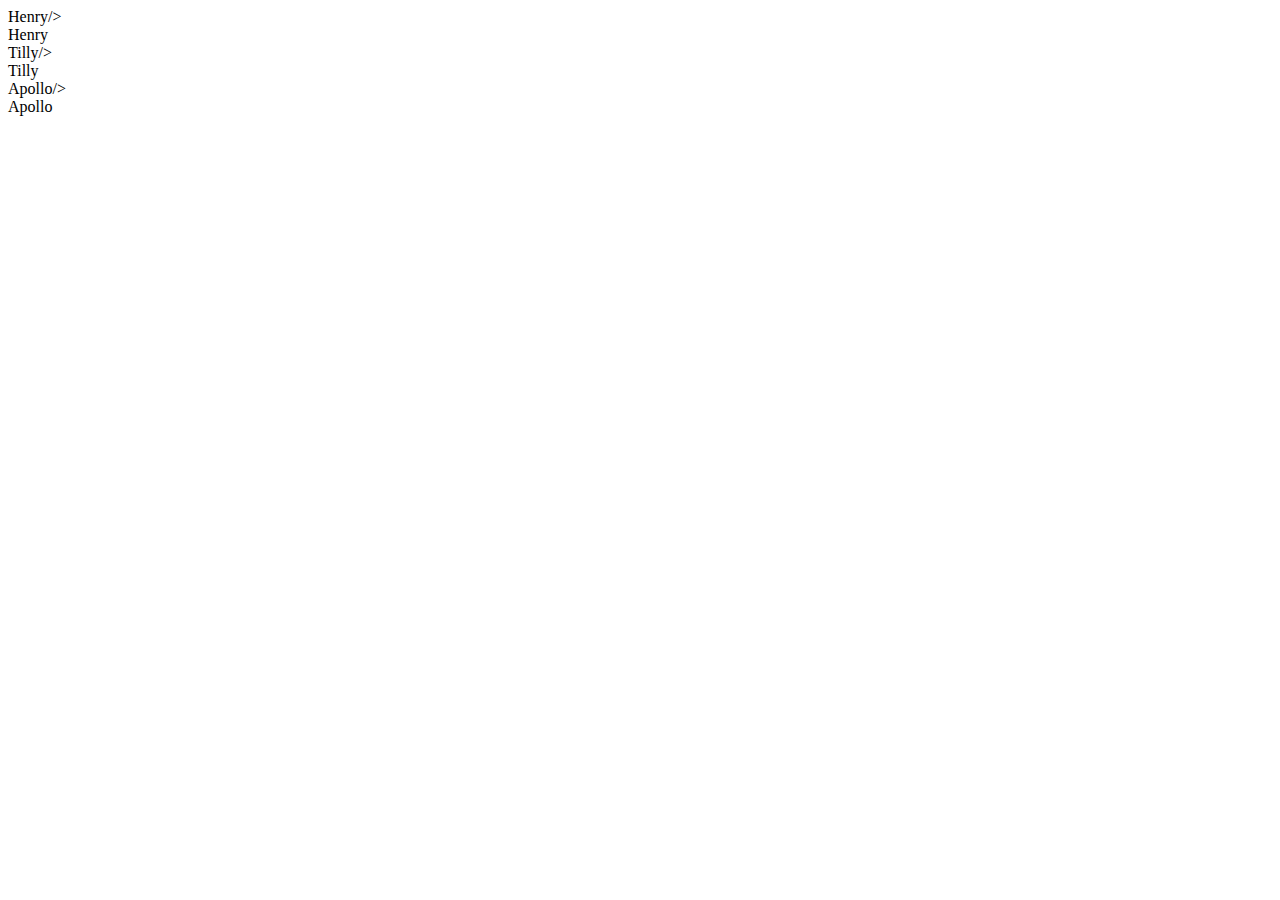
<file: Sesi 10/index.html>
<!DOCTYPE html>
<html lang="en">

<head>
    <meta charset="UTF-8">
    <meta http-equiv="X-UA-Compatible" content="IE=edge">
    <meta name="viewport" content="width=device-width, initial-scale=1.0">
    <title>Document</title>
    <script src="js/tugas1.js"></script>
    <script src="https://ajax.googleapis.com/ajax/libs/jquery/3.5.1/jquery.min.js"></script>
</head>

<body>
    <div id="output"></div>
</body>

<script>
    $(document).ready(() => {
        them_dogs.forEach(dog => {
            $("#output").append("<div>" + dog.name +"/>")
            $("#output").append("<div>" + dog.name +"</div>")
            
        });
    })
</script>

</html>
</file>
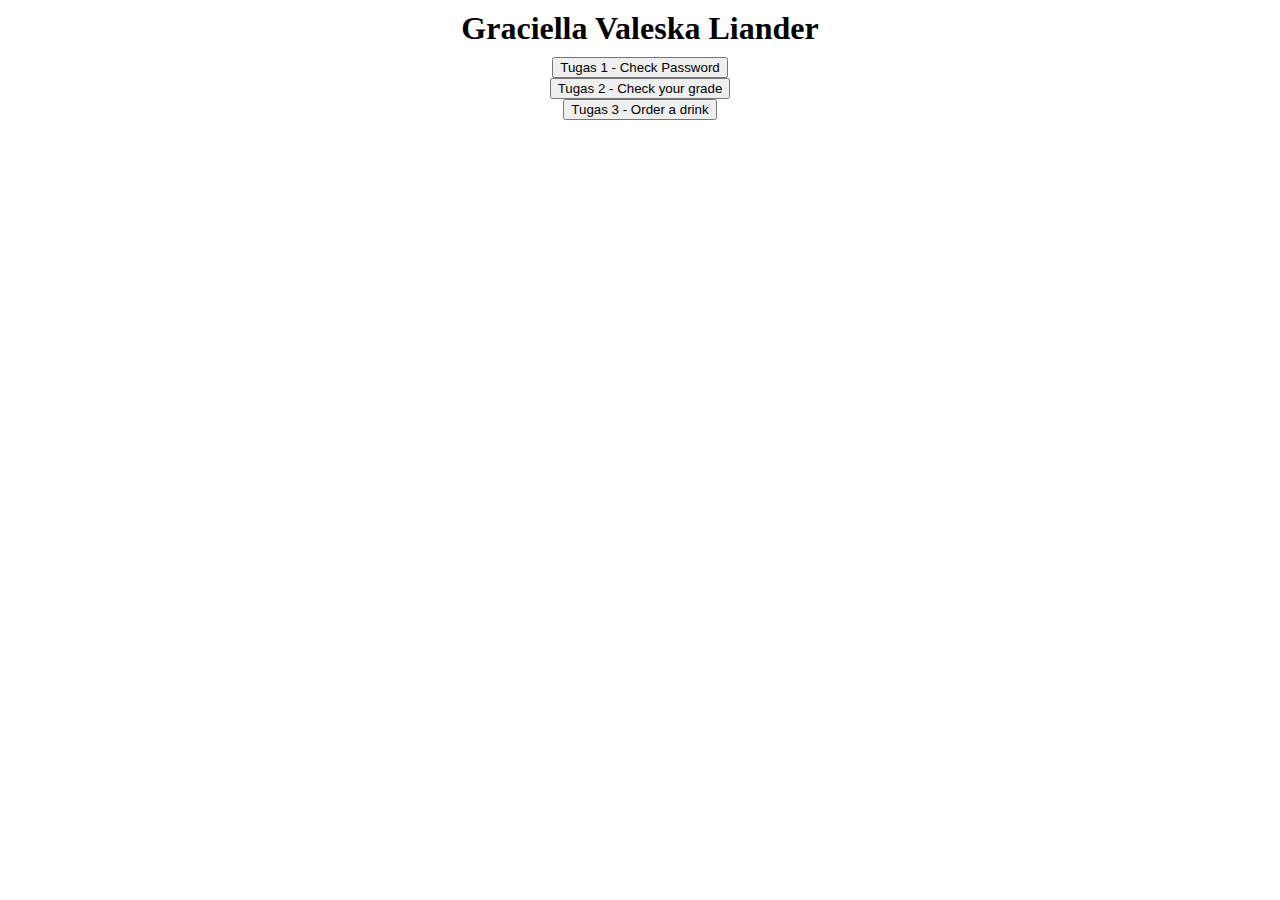
<file: Sesi 7/index.html>
<!DOCTYPE html>
<html lang="en">

<head>
    <meta charset="UTF-8">
    <meta http-equiv="X-UA-Compatible" content="IE=edge">
    <meta name="viewport" content="width=device-width, initial-scale=1.0">
    <link href="https://cdn.jsdelivr.net/npm/bootstrap@5.0.0-beta1/dist/css/bootstrap.min.css" rel="stylesheet"
        integrity="sha384-giJF6kkoqNQ00vy+HMDP7azOuL0xtbfIcaT9wjKHr8RbDVddVHyTfAAsrekwKmP1" crossorigin="anonymous">
    <script src="https://ajax.googleapis.com/ajax/libs/jquery/3.5.1/jquery.min.js"></script>
    <title>Tugas FWDB</title>
</head>

<body>
    <div class="container mt-10">
        <h1 class="center">Graciella Valeska Liander</h1>
        <div class="border border-primary p-3 m-3 rounded btn-center">
            <button type="submit" id="tugas1" class="btn btn-primary">Tugas 1 - Check Password</button>
        </div>

        <div class="border border-primary p-3 m-3 rounded btn-center">
            <button type="submit" id="tugas2" class="btn btn-primary">Tugas 2 - Check your grade</button>
        </div>

        <div class="border border-primary p-3 m-3 rounded btn-center">
            <button type="submit" id="tugas3" class="btn btn-primary">Tugas 3 - Order a drink</button>
        </div>
    </div>
</body>

<style>
    .center {
        text-align: center;
        margin: 10px;
    }
    .btn-center {
        display: flex;
        justify-content: space-around;
    }
</style>

<script>
    alert("restart");
    // Tugas 1
    $("#tugas1").click(function () {
        const password ="FWDB";
        result = window.prompt("Input password");
        if (result === password) {
            window.location = "https://www.google.com";
        } else {
            alert("Password doesn't match!");
        }
    });

    // Tugas 2
    $("#tugas2").click(function () {
        result = window.prompt("Input a number");
        if (result > 80 && result <= 100) {
            alert("Your grade is A");
        } else if (result > 60 && result <= 80) {
            alert("Your grade is B");
        } else if (result > 40 && result <= 60) {
            alert("Your grade is C");
        } else if (result <= 40) {
            alert("Your grade is D");
        } else {
            alert("Cannot calculate your grade");
        }
    })

    // Tugas 3
    $("#tugas3").click(function () {
        var name = window.prompt("Hello, What is your name");
        var gender = window.prompt("What is your gender? L/P");
        var genderValid = true;

        if (gender.toLowerCase() == "l") {
            alert("Welcome, Mr. " + name);
            gender = "Mr. "
        } else if (gender == "p") {
            alert("Welcome, Mrs. "+ name);
            gender = "Mrs. "
        } else {
            alert("Your gender is not valid");
            genderValid = false;
            location.reload();
            return;
        }

        if (genderValid) {
            var order = window.prompt("What do you want to drink?");
            if (order.toLowerCase() == "jus") {
                alert("Jus is not available");
            } else {
                alert("Okay, " + gender + name + ", " + order + " will be ready!");
            }
        }
    })
</script>

</html>
</file>
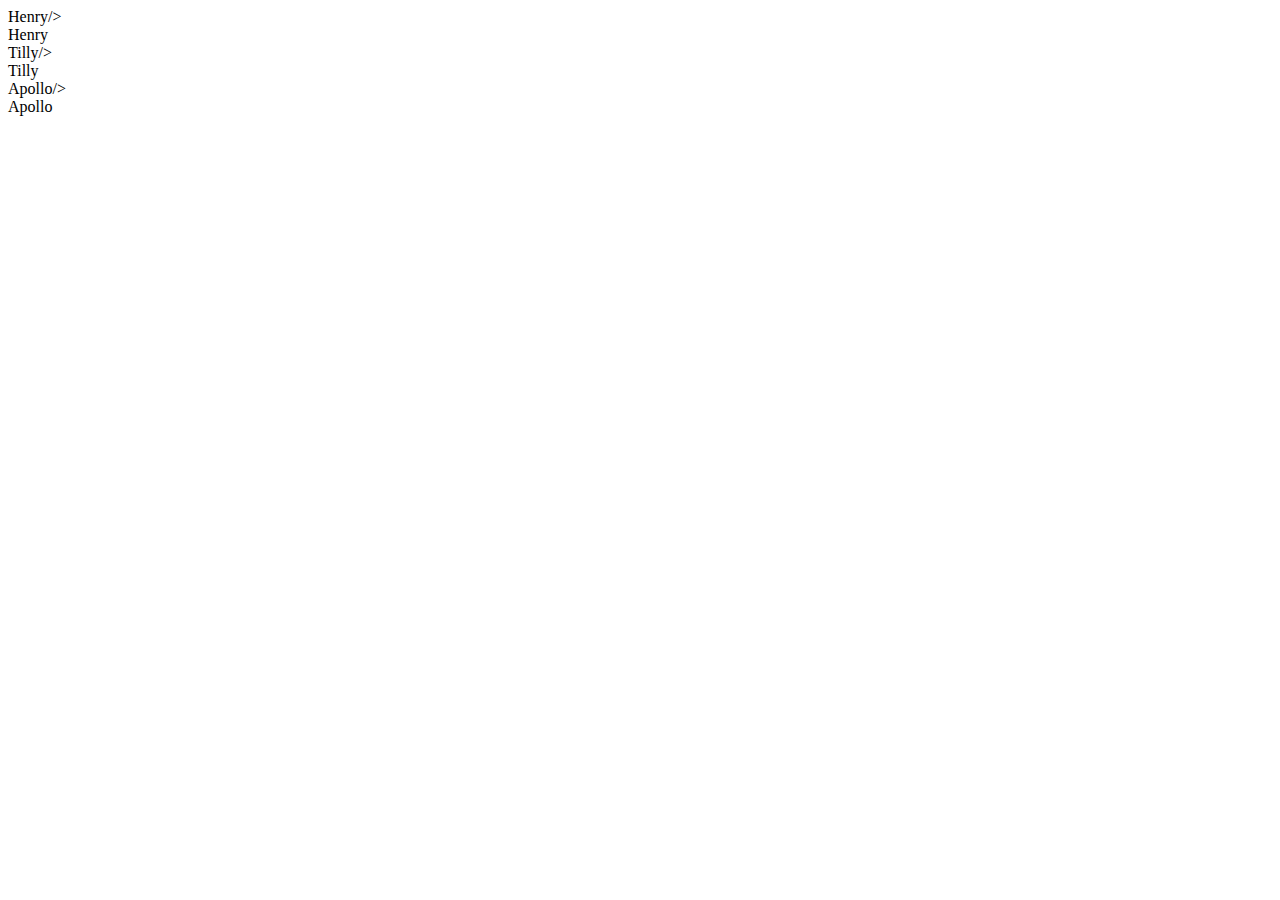
<file: Sesi/Sesi 10/index.html>
<!DOCTYPE html>
<html lang="en" translate="no">

<head>
    <meta charset="UTF-8">
    <meta http-equiv="X-UA-Compatible" content="IE=edge">
    <meta name="viewport" content="width=device-width, initial-scale=1.0">
    <title>Document</title>
    <script src="js/tugas1.js"></script>
    <script src="https://ajax.googleapis.com/ajax/libs/jquery/3.5.1/jquery.min.js"></script>
</head>

<body>
    <div id="output"></div>
</body>

<script>
    $(document).ready(() => {
        them_dogs.forEach(dog => {
            $("#output").append("<div>" + dog.name +"/>")
            $("#output").append("<div>" + dog.name +"</div>")
            
        });
    })
</script>

</html>
</file>
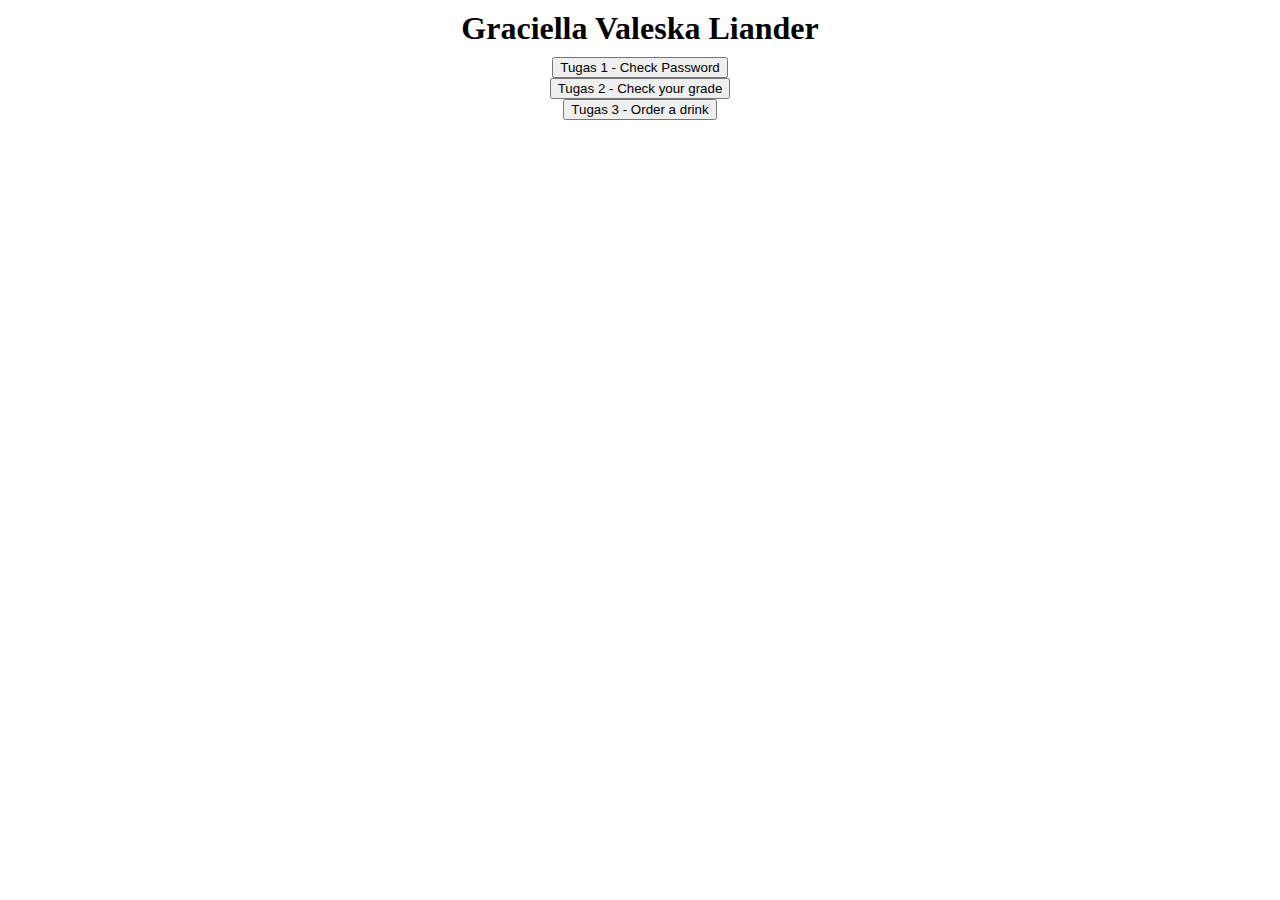
<file: Sesi/Sesi 7/index.html>
<!DOCTYPE html>
<html lang="en" translate="no">

<head>
    <meta charset="UTF-8">
    <meta http-equiv="X-UA-Compatible" content="IE=edge">
    <meta name="viewport" content="width=device-width, initial-scale=1.0">
    <link href="https://cdn.jsdelivr.net/npm/bootstrap@5.0.0-beta1/dist/css/bootstrap.min.css" rel="stylesheet"
        integrity="sha384-giJF6kkoqNQ00vy+HMDP7azOuL0xtbfIcaT9wjKHr8RbDVddVHyTfAAsrekwKmP1" crossorigin="anonymous">
    <script src="https://ajax.googleapis.com/ajax/libs/jquery/3.5.1/jquery.min.js"></script>
    <title>Tugas FWDB</title>
</head>

<body>
    <div class="container mt-10">
        <h1 class="center">Graciella Valeska Liander</h1>
        <div class="border border-primary p-3 m-3 rounded btn-center">
            <button type="submit" id="tugas1" class="btn btn-primary">Tugas 1 - Check Password</button>
        </div>

        <div class="border border-primary p-3 m-3 rounded btn-center">
            <button type="submit" id="tugas2" class="btn btn-primary">Tugas 2 - Check your grade</button>
        </div>

        <div class="border border-primary p-3 m-3 rounded btn-center">
            <button type="submit" id="tugas3" class="btn btn-primary">Tugas 3 - Order a drink</button>
        </div>
    </div>
</body>

<style>
    .center {
        text-align: center;
        margin: 10px;
    }
    .btn-center {
        display: flex;
        justify-content: space-around;
    }
</style>

<script>
    alert("restart");
    // Tugas 1
    $("#tugas1").click(function () {
        const password ="FWDB";
        result = window.prompt("Input password");
        if (result === password) {
            window.location = "https://www.google.com";
        } else {
            alert("Password doesn't match!");
        }
    });

    // Tugas 2
    $("#tugas2").click(function () {
        result = window.prompt("Input a number");
        if (result > 80 && result <= 100) {
            alert("Your grade is A");
        } else if (result > 60 && result <= 80) {
            alert("Your grade is B");
        } else if (result > 40 && result <= 60) {
            alert("Your grade is C");
        } else if (result <= 40) {
            alert("Your grade is D");
        } else {
            alert("Cannot calculate your grade");
        }
    })

    // Tugas 3
    $("#tugas3").click(function () {
        var name = window.prompt("Hello, What is your name");
        var gender = window.prompt("What is your gender? L/P");
        var genderValid = true;

        if (gender.toLowerCase() == "l") {
            alert("Welcome, Mr. " + name);
            gender = "Mr. "
        } else if (gender == "p") {
            alert("Welcome, Mrs. "+ name);
            gender = "Mrs. "
        } else {
            alert("Your gender is not valid");
            genderValid = false;
            location.reload();
            return;
        }

        if (genderValid) {
            var order = window.prompt("What do you want to drink?");
            if (order.toLowerCase() == "jus") {
                alert("Jus is not available");
            } else {
                alert("Okay, " + gender + name + ", " + order + " will be ready!");
            }
        }
    })
</script>

</html>
</file>
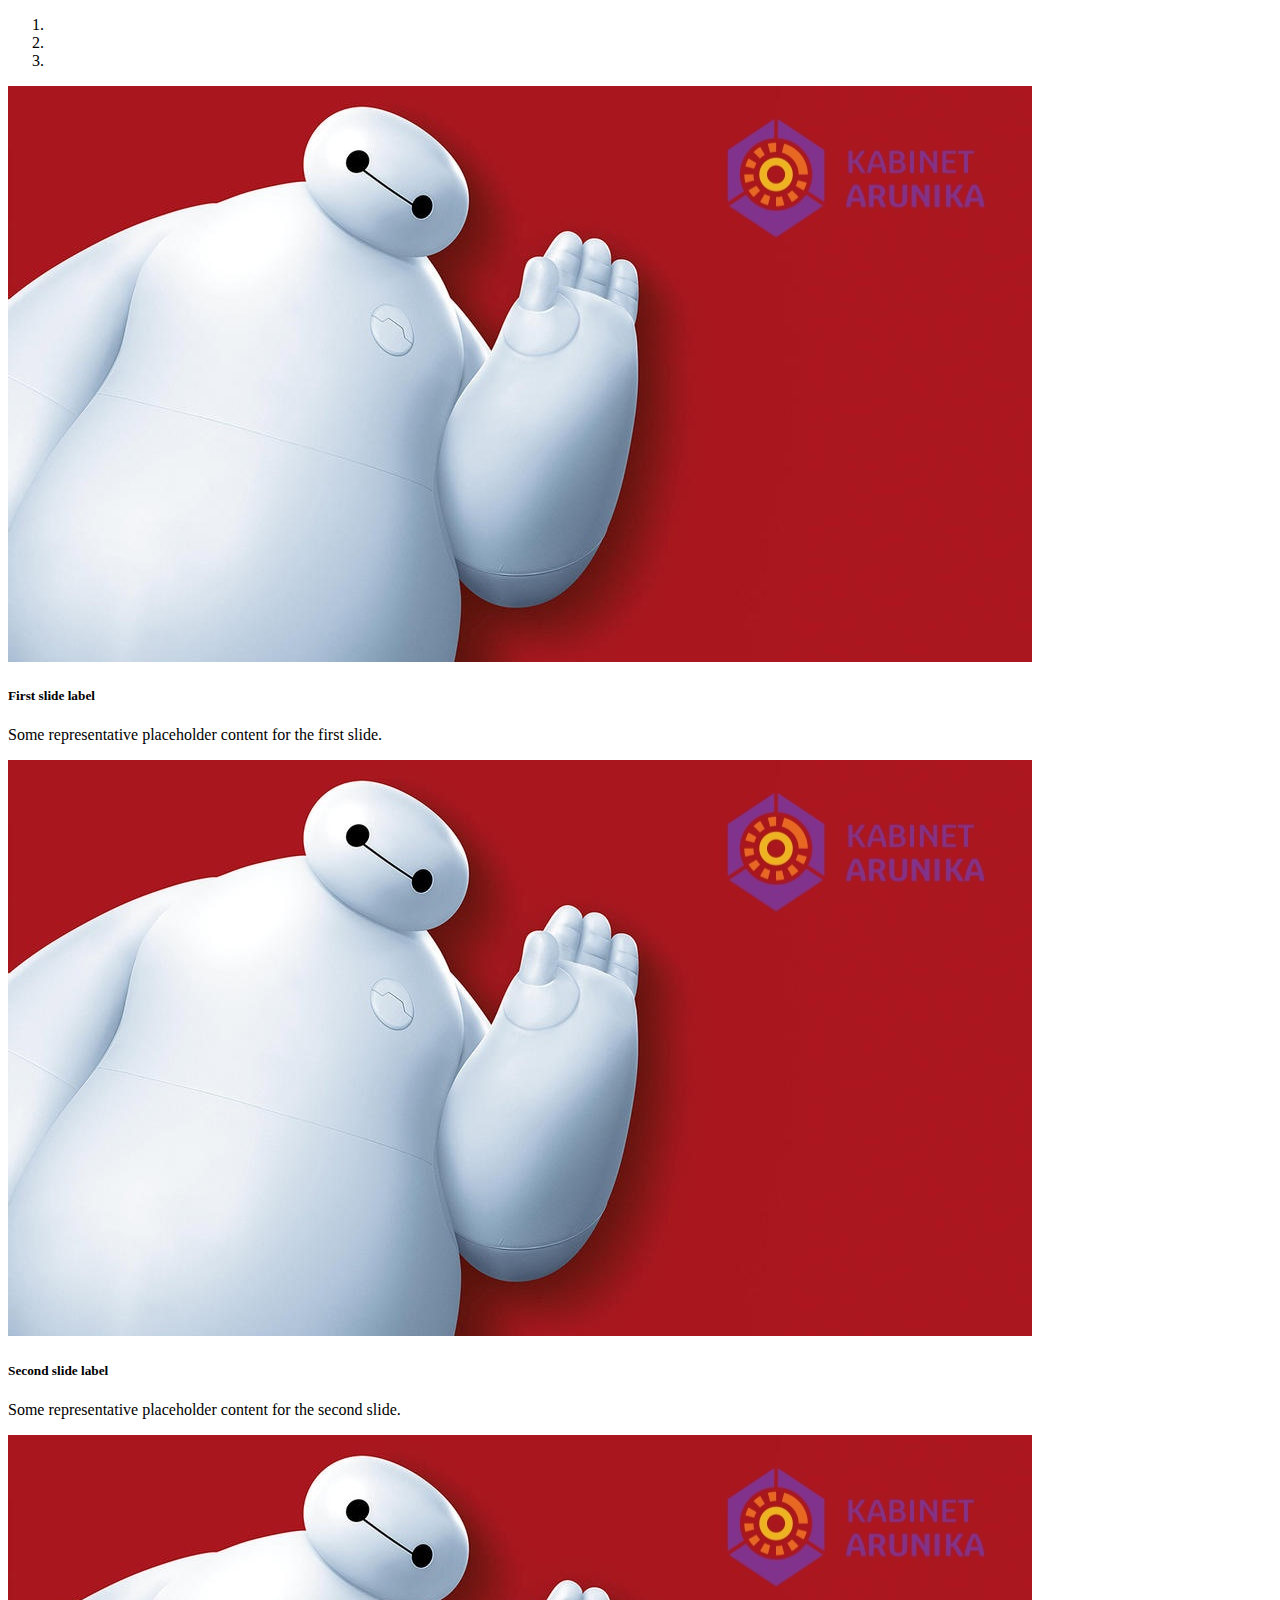
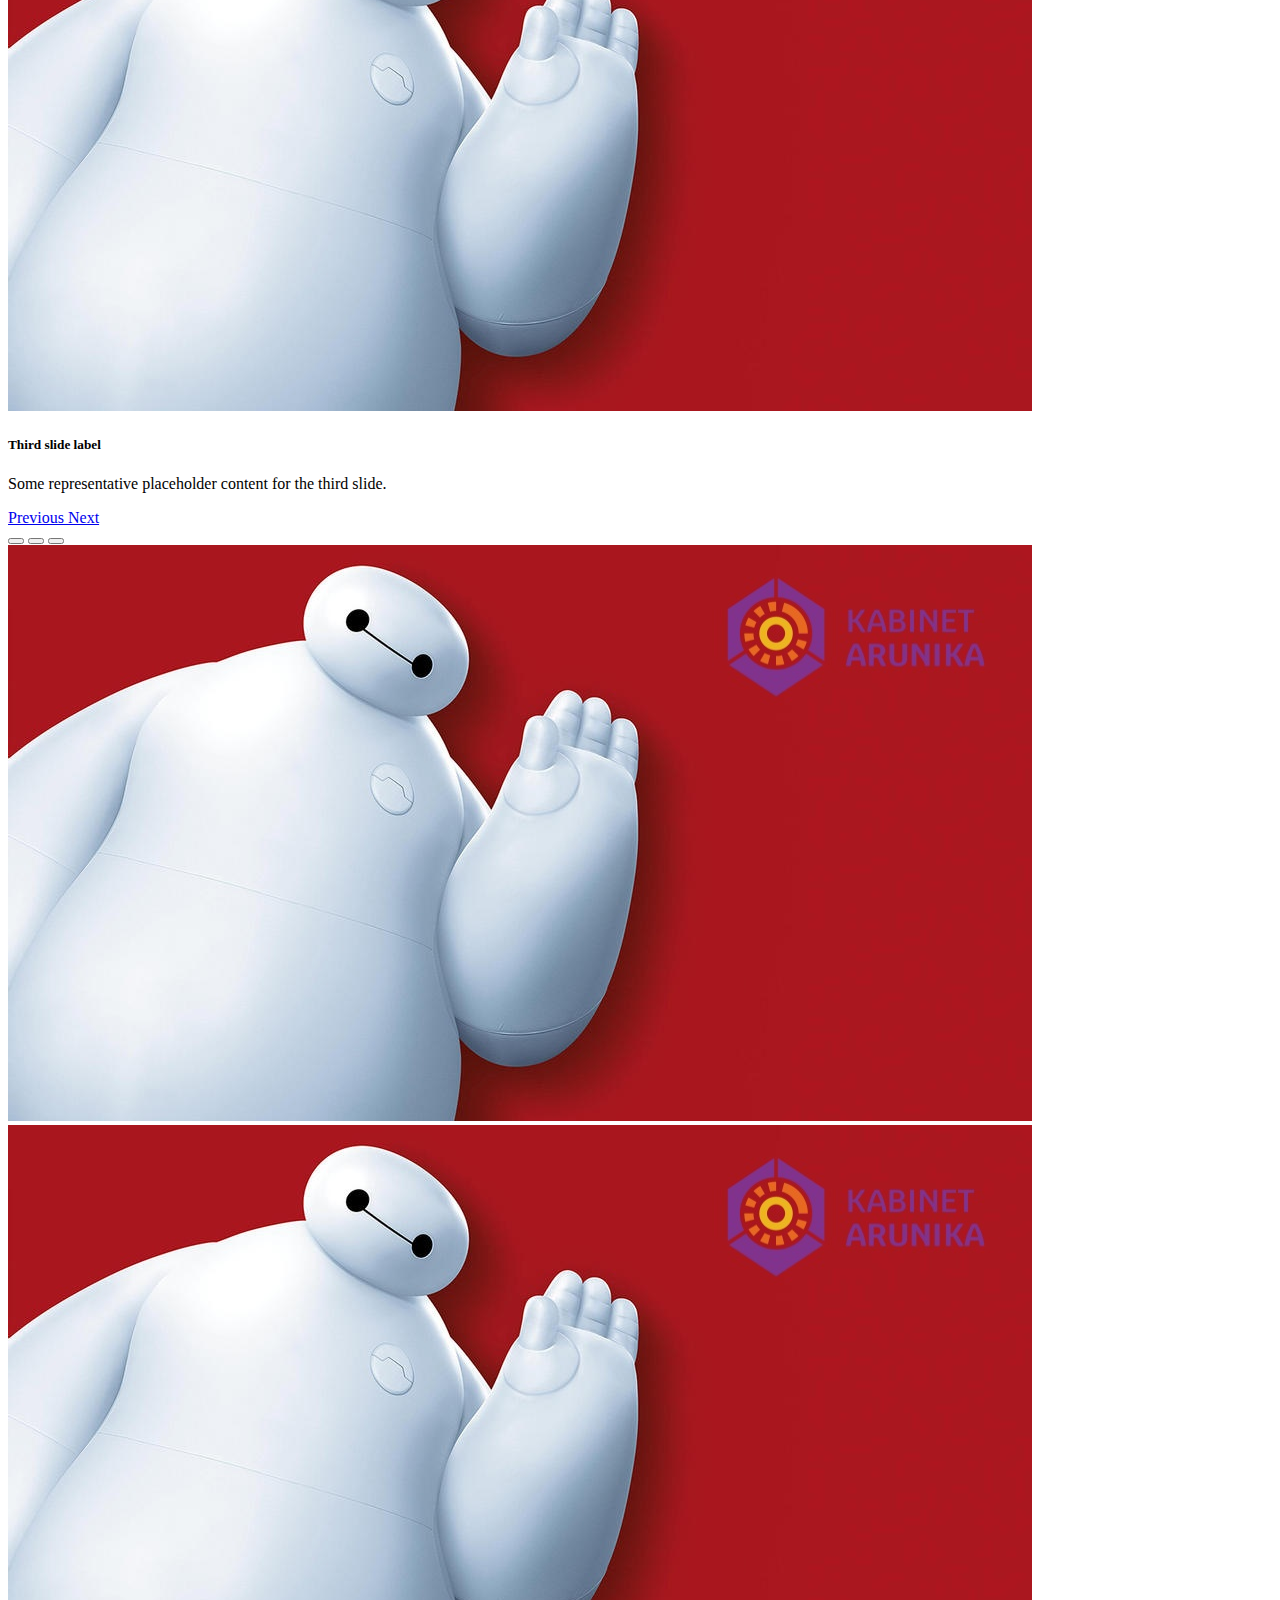
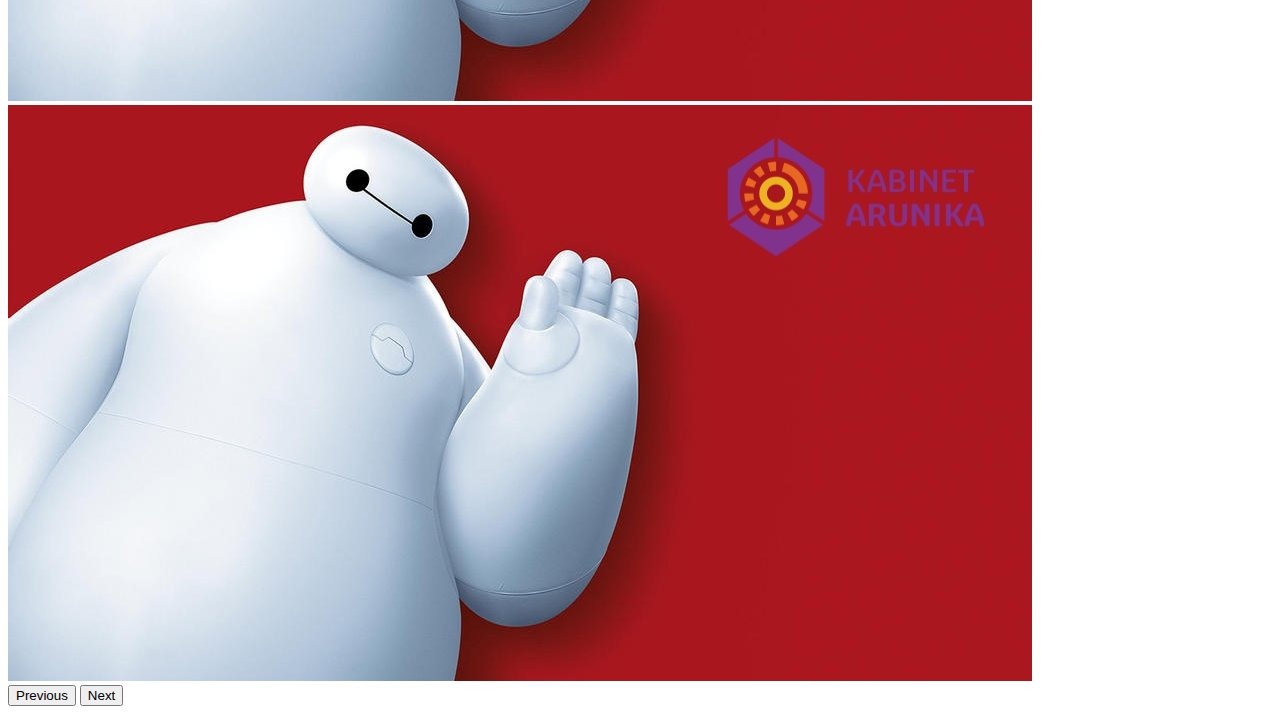
<file: carousel.html>
<!DOCTYPE html>
<html lang="en">
<head>
  <title>Document</title>
  <link rel="stylesheet" href="https://cdn.jsdelivr.net/npm/bootstrap@4.6.0/dist/css/bootstrap.min.css" integrity="sha384-B0vP5xmATw1+K9KRQjQERJvTumQW0nPEzvF6L/Z6nronJ3oUOFUFpCjEUQouq2+l" crossorigin="anonymous">
  <!-- <link rel="stylesheet" href="css/custom.css"/> -->
</head>
<body>
  <div id="carouselExampleCaptions" class="carousel slide" data-ride="carousel">
    <ol class="carousel-indicators">
      <li data-target="#carouselExampleCaptions" data-slide-to="0" class="active"></li>
      <li data-target="#carouselExampleCaptions" data-slide-to="1"></li>
      <li data-target="#carouselExampleCaptions" data-slide-to="2"></li>
    </ol>
    <div class="carousel-inner">
      <div class="carousel-item active">
        <img src="Baymax.jpg" class="d-block w-100" alt="...">
        <div class="carousel-caption text-black d-none d-md-block">
          <h5>First slide label</h5>
          <p>Some representative placeholder content for the first slide.</p>
        </div>
      </div>
      <div class="carousel-item">
        <img src="Baymax.jpg" class="d-block w-100" alt="...">
        <div class="carousel-caption d-none d-md-block">
          <h5>Second slide label</h5>
          <p>Some representative placeholder content for the second slide.</p>
        </div>
      </div>
      <div class="carousel-item">
        <img src="Baymax.jpg" class="d-block w-100" alt="...">
        <div class="carousel-caption d-none d-md-block">
          <h5>Third slide label</h5>
          <p>Some representative placeholder content for the third slide.</p>
        </div>
      </div>
    </div>
    <a class="carousel-control-prev" href="#carouselExampleCaptions" role="button" data-slide="prev">
      <span class="carousel-control-prev-icon" aria-hidden="true"></span>
      <span class="sr-only">Previous</span>
    </a>
    <a class="carousel-control-next" href="#carouselExampleCaptions" role="button" data-slide="next">
      <span class="carousel-control-next-icon" aria-hidden="true"></span>
      <span class="sr-only">Next</span>
    </a>
  </div>

  <div id="carouselExampleIndicators" class="carousel slide" data-bs-ride="carousel">
    <div class="carousel-indicators">
      <button type="button" data-bs-target="#carouselExampleIndicators" data-bs-slide-to="0" class="active" aria-current="true" aria-label="Slide 1"></button>
      <button type="button" data-bs-target="#carouselExampleIndicators" data-bs-slide-to="1" aria-label="Slide 2"></button>
      <button type="button" data-bs-target="#carouselExampleIndicators" data-bs-slide-to="2" aria-label="Slide 3"></button>
    </div>
    <div class="carousel-inner">
      <div class="carousel-item active">
        <img src="Baymax.jpg" class="d-block w-100" alt="...">
      </div>
      <div class="carousel-item">
        <img src="Baymax.jpg" class="d-block w-100" alt="...">
      </div>
      <div class="carousel-item">
        <img src="Baymax.jpg" class="d-block w-100" alt="...">
      </div>
    </div>
    <button class="carousel-control-prev" type="button" data-bs-target="#carouselExampleIndicators"  data-bs-slide="prev">
      <span class="carousel-control-prev-icon" aria-hidden="true"></span>
      <span class="visually-hidden">Previous</span>
    </button>
    <button class="carousel-control-next" type="button" data-bs-target="#carouselExampleIndicators"  data-bs-slide="next">
      <span class="carousel-control-next-icon" aria-hidden="true"></span>
      <span class="visually-hidden">Next</span>
    </button>
  </div>
</body>
<script src="https://code.jquery.com/jquery-3.5.1.slim.min.js" integrity="sha384-DfXdz2htPH0lsSSs5nCTpuj/zy4C+OGpamoFVy38MVBnE+IbbVYUew+OrCXaRkfj" crossorigin="anonymous"></script>
<script src="https://cdn.jsdelivr.net/npm/bootstrap@4.6.0/dist/js/bootstrap.bundle.min.js" integrity="sha384-Piv4xVNRyMGpqkS2by6br4gNJ7DXjqk09RmUpJ8jgGtD7zP9yug3goQfGII0yAns" crossorigin="anonymous"></script>
</html>
</file>
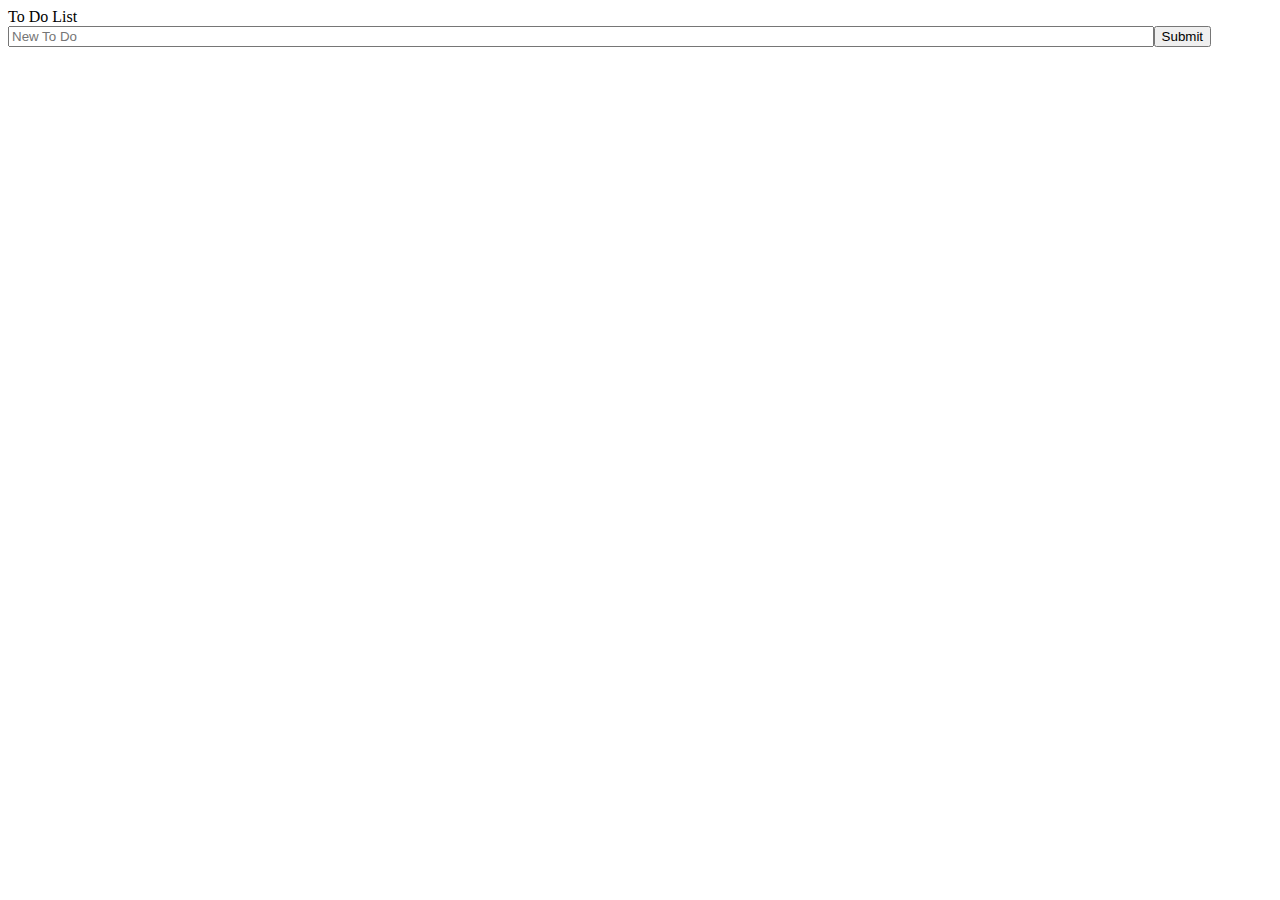
<file: todo.html>
<!DOCTYPE html>
<html lang="en" translate="no">

<head>
    <meta charset="UTF-8">
    <meta http-equiv="X-UA-Compatible" content="IE=edge">
    <meta name="viewport" content="width=device-width, initial-scale=1.0">
    <title>To Do</title>

    <!-- Style -->
    <link rel="stylesheet" href="./Asset/style/style.css">
    <link href="https://cdn.jsdelivr.net/npm/bootstrap@5.0.0-beta2/dist/css/bootstrap.min.css" rel="stylesheet"
        integrity="sha384-BmbxuPwQa2lc/FVzBcNJ7UAyJxM6wuqIj61tLrc4wSX0szH/Ev+nYRRuWlolflfl" crossorigin="anonymous">

    <!-- Function -->
    <script src="./Asset/js/todo.js"></script>
    <script src="https://ajax.googleapis.com/ajax/libs/jquery/3.5.1/jquery.min.js"></script>


</head>

<body>
    <style>
        .badge:hover {
            cursor: pointer;
        }
        .badge {
            text-decoration: none !important;
        }
        .done {
            text-decoration: line-through;
        }
        .badge {
            text-decoration: none !important;
        }
    </style>
    <div class="container-sm">
        <div class="fs-1 text-center my-5">To Do List</div>
        <div id="inputTodo" class="m-auto justify-content-between mb-3" style="display: flex;">
            <input type="text" id="todo" placeholder="New To Do" class="form-control me-3" style="width: 90%;">
            <button onclick="addTodo()" type="button" class="btn btn-dark">Submit</button>
        </div>

        <div>
            <ol id="todolist" class="list-group list-group-numbered">

            </ol>
        </div>
    </div>
</body>

<script>
$(document).ready(() => {
    var todoList = JSON.parse(localStorage.getItem("todo"));
    if (todoList != null) {
        todoList.forEach(todo => {
            console.log("ok")
            loadTodo(todo)
        });
    }
})
</script>

</html>
</file>
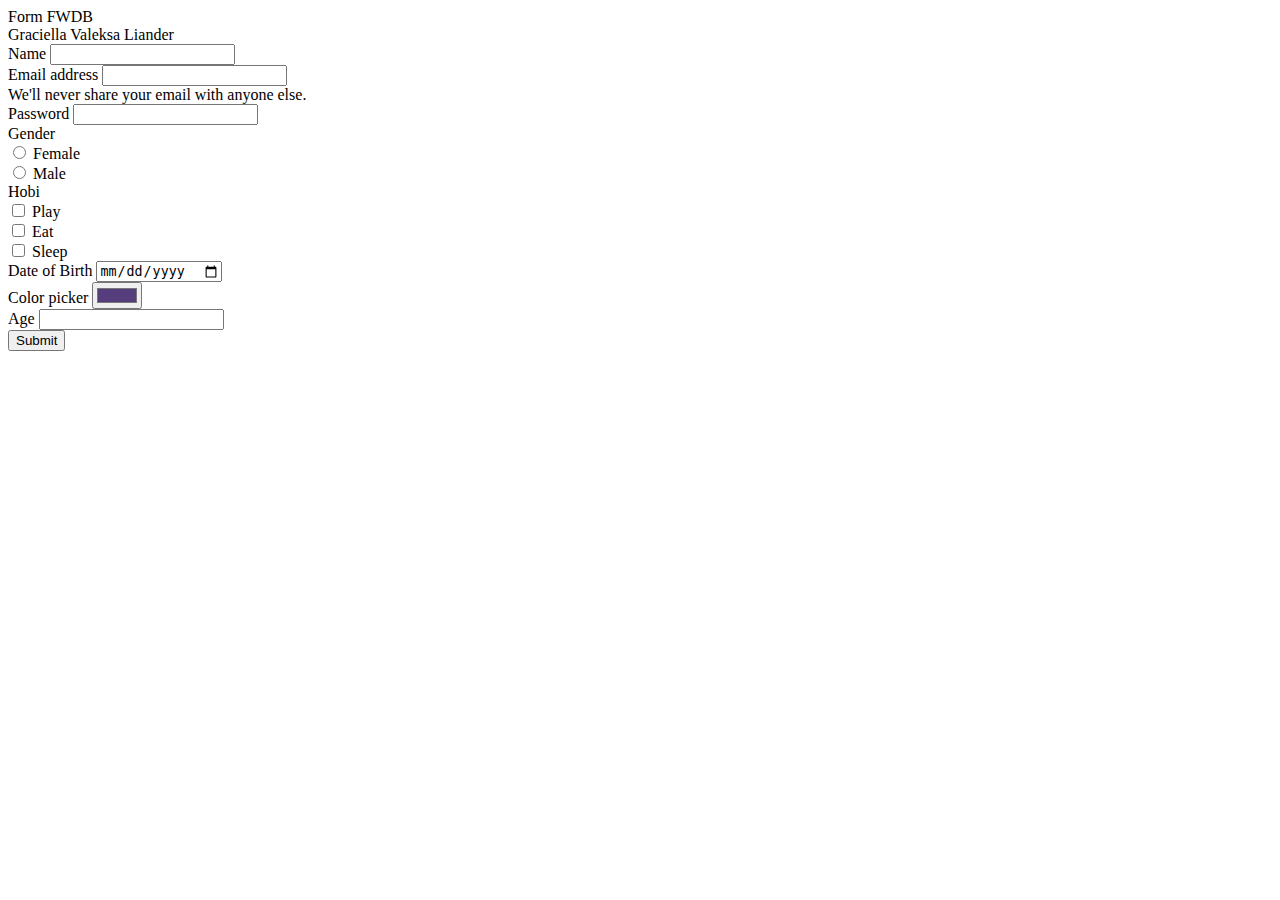
<file: Sesi 3/formlatihan.html>
<!DOCTYPE html>
<html lang="en">
<head>
    <meta charset="UTF-8">
    <meta http-equiv="X-UA-Compatible" content="IE=edge">
    <meta name="viewport" content="width=device-width, initial-scale=1.0">
    <!-- Bootstrap CSS -->
    <link href="https://cdn.jsdelivr.net/npm/bootstrap@5.0.0-beta1/dist/css/bootstrap.min.css" rel="stylesheet" integrity="sha384-giJF6kkoqNQ00vy+HMDP7azOuL0xtbfIcaT9wjKHr8RbDVddVHyTfAAsrekwKmP1" crossorigin="anonymous">

    <title>Document</title>
</head>
<body>
    <div class="container">
        <div class="mb-5"></div>
        <div class="h1">Form FWDB</div>
        <div class="h4">Graciella Valeksa Liander</div>
        <div class="mb-5"></div>
        <form action="https://formspree.io/f/xdopjrdo" method="POST">

            <!-- Nama -->
            <div class="mb-3">
                <label for="inputName" class="form-label">Name</label>
                <input name="name" type="text" class="form-control" id="inputName" required>
            </div>

            <!-- Email -->
            <div class="mb-3">
                <label for="inputEmail" class="form-label">Email address</label>
                <input name="email" type="email" class="form-control" id="inputEmail" aria-describedby="emailHelp" required>
                <div id="emailHelp" class="form-text">We'll never share your email with anyone else.</div>
            </div>

            <!-- Password -->
            <div class="mb-3">
                <label for="inputPass" class="form-label">Password</label>
                <input name="pass" type="password" class="form-control" id="inputPass" required>
            </div>

            <!-- Gender -->
            <label for="gender">Gender</label>
            <div class="form-check" id="gender">
                <input class="form-check-input" type="radio" name="gender" id="Female" value="Female">
                <label class="form-check-label" for="Female">
                  Female
                </label>
              </div>
              <div class="form-check">
                <input class="form-check-input" type="radio" name="gender" id="Male" value="Male">
                <label class="form-check-label" for="Male">
                  Male
                </label>
              </div>

              <!-- Hobi -->
              <div class="mb-3"></div>
              <label for="hobi">Hobi</label>
              <div class="form-check" id="hobi">
                <input class="form-check-input" type="checkbox" name="hobi" value="Play" id="hobi1">
                <label class="form-check-label" for="hobi1">
                  Play
                </label>
              </div>
              <div class="form-check">
                <input class="form-check-input" type="checkbox" name="hobi" value="Eat" id="hobi2">
                <label class="form-check-label" for="hobi2">
                  Eat
                </label>
              </div>
              <div class="form-check">
                <input class="form-check-input" type="checkbox" name="hobi" value="Sleep" id="hobi3">
                <label class="form-check-label" for="hobi3">
                  Sleep
                </label>
              </div>

              <!-- Tanggal lahir -->
              <div class="mb-3"></div>
              <label for="ttl">Date of Birth</label>
              <input name="ttl" type="date" class="form-control">
              
              <!-- Warna kesukaan -->
              <div class="mb-3"></div>
              <label for="exampleColorInput" class="form-label">Color picker</label>
              <input type="color" class="form-control form-control-color" id="exampleColorInput" value="#563d7c" title="Choose your color">
              
              <!-- Umur -->
              <div class="mb-3"></div>
              <div class="mb-3">
                <label for="inputAge" class="form-label">Age</label>
                <input name="age" type="number" max="100" class="form-control" id="inputAge">
              </div>

              <!-- Button -->
              <div class="mb-3"></div>
              <div class="d-grid gap-2 col-6 mx-auto">
                  <button type="submit" value="Send" class="btn btn-primary">Submit</button>
              </div>

              <div class="mb-5"></div>
        </form>
    </div>
</body>
</html>
</file>
<file: Asset/style/style.css>
.hidden {
  display: "none";
}

.cover-image {
  height: 55vh;
}

.button-bottom {
  margin: 10px auto 30px auto;
}

.title {
  text-align: center;
  font-size: 36px;
  font-weight: bold;
  font-family: "Playfair Display", serif;
}

.main-font {
  /* font-family: 'Playfair Display', serif; */
}

.sec-color {
  background-color: #fd7f00;
  color: white;
}

.pri-color {
  background: #0141cf;
}

.input-angka {
  width: 80px;
}

.nav,
.phone {
  color: white;
  text-decoration: none;
}

.phone:hover {
  color: white;
}

.nav:hover {
  cursor: pointer;
  color: #fd7f00;
}

.service-icon {
  font-size: 60px !important;
  margin: 20px;
}

.bg-soft {
  background-color: #fff3e7;
}
.carousel-inner {
  height: 120%;
}

#carouselIndicator {
  height: 100%;
}

html {
  scroll-padding: 200px;
}

.bg-blue {
  background-color: #1874d2;
}

.room-image {
  width: 400px;
}

.no-style {
  text-decoration: none;
}

.big-icon {
  font-size: 6em !important;
}

.room-title {
  font-size: 24px;
  font-weight: bold;
  font-family: "Playfair Display", serif;
  margin-bottom: 10px;
}

.room-image {
  border-radius: 10px;
  box-shadow: 0 4px 8px 0 rgba(0, 0, 0, 0.2), 0 6px 20px 0 rgba(0, 0, 0, 0.19);
}

/* Style the Image Used to Trigger the Modal */
.trigger {
  border-radius: 5px;
  cursor: pointer;
  transition: 0.3s;
}

.trigger:hover {
  opacity: 0.7;
}

#image {
    height: 80%;
    width: auto;
    margin: auto;
}

/* The Modal (background) */
.modal {
  display: none; /* Hidden by default */
  position: fixed; /* Stay in place */
  z-index: 1; /* Sit on top */
  padding-top: 100px; /* Location of the box */
  left: 0;
  top: 0;
  width: 100%; /* Full width */
  height: 100%; /* Full height */
  overflow: auto; /* Enable scroll if needed */
  background-color: rgb(0, 0, 0); /* Fallback color */
  background-color: rgba(0, 0, 0, 0.9); /* Black w/ opacity */
}

/* Modal Content (Image) */
.modal-content {
  margin: auto;
  display: block;
  width: 80%;
  max-width: 700px;
}


/* Add Animation - Zoom in the Modal */
.modal-content{
  animation-name: zoom;
  animation-duration: 0.6s;
}

@keyframes zoom {
  from {
    transform: scale(0);
  }
  to {
    transform: scale(1);
  }
}

/* The Close Button */
.close {
  position: absolute;
  top: 15px;
  right: 35px;
  color: #f1f1f1;
  font-size: 40px;
  font-weight: bold;
  transition: 0.3s;
}

.close:hover,
.close:focus {
  color: #bbb;
  text-decoration: none;
  cursor: pointer;
}

/* 100% Image Width on Smaller Screens */
@media only screen and (max-width: 700px) {
  .modal-content {
    width: 100%;
  }
}

@media (max-width: 400px) {
  .carousel-inner,
  .cover-image,
  #carouselIndicator {
    height: auto;
  }
  .room-title,
  .room-desc {
    text-align: center;
  }

  #image {
      width: 100%;
      height: auto;
  }

  .carousel-image {
    height: 200px;
    object-fit: cover;
    object-position: top;
  }
}
</file>
